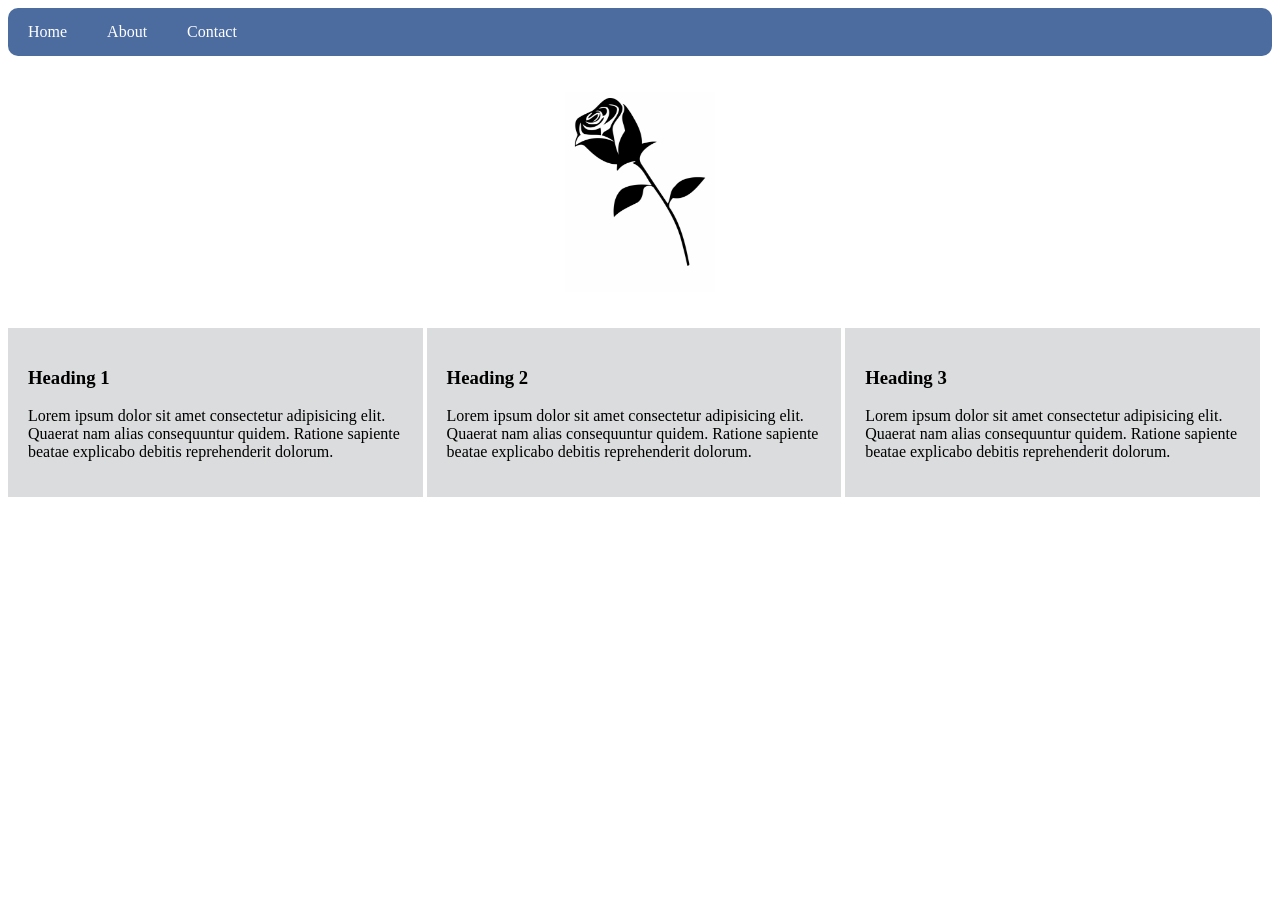
<file: index.html>
<html lang="en">

<head>
    <meta charset="UTF-8">
    <meta name="viewport" content="width=device-width, initial-scale=1.0">
    <title>Inline & Block Styling</title>
    <link rel="stylesheet" href="style.css">
</head>

<body>
    <ul class="navbar">
        <li><a href="#">Home</a></li>
        <li><a href="#">About</a></li>
        <li><a href="#">Contact</a></li>
    </ul>
    <br><br>
    <img src="./image/flower.png" alt="my image">
    <br><br>
    <div class="box">
        <h3>Heading 1</h3>
        <p>Lorem ipsum dolor sit amet consectetur adipisicing elit.
            Quaerat nam alias consequuntur quidem. Ratione sapiente
            beatae explicabo debitis reprehenderit dolorum.</p>
    </div>
    <div class="box">
        <h3>Heading 2</h3>
        <p>Lorem ipsum dolor sit amet consectetur adipisicing elit.
            Quaerat nam alias consequuntur quidem. Ratione sapiente
            beatae explicabo debitis reprehenderit dolorum.</p>
    </div>
    <div class="box">
        <h3>Heading 3</h3>
        <p>Lorem ipsum dolor sit amet consectetur adipisicing elit.
            Quaerat nam alias consequuntur quidem. Ratione sapiente
            beatae explicabo debitis reprehenderit dolorum.</p>
    </div>
</body>

</html>
</file>
<file: style.css>
img{
    width:150px ;
    height: 200px;
    display: block;
    margin: auto;
}
.navbar{
    list-style: none;
    margin: 0;
    padding: 0;
    border-radius: 10px;
    background: #4c6ca0;
    overflow: auto;
   }
   .navbar li{
       float: left;
   }
   .navbar li a{
       color: #fff;
       text-decoration: none;
       display: block;
       padding: 15px 20px ;
   }
   .navbar li a:hover{
       background-color: #283f63;
       color: #2cdfff;
   }
   .box{
       width: 32.8%;
       display: inline-block;
       box-sizing: border-box;
       background: #dbdcdd;
       padding: 20px;
       margin-bottom: 15px;
   }
</file>
<file: style10.css>
img{
    width:150px ;
    height: 200px;
    display: block;
    margin: auto;
}
.navbar{
    list-style: none;
    margin: 0;
    padding: 0;
    border-radius: 10px;
    background: #4c6ca0;
    overflow: auto;
   }
   .navbar li{
       float: left;
   }
   .navbar li a{
       color: #fff;
       text-decoration: none;
       display: block;
       padding: 15px 20px ;
   }
   .navbar li a:hover{
       background-color: #283f63;
       color: #2cdfff;
   }
   .box{
       width: 32.8%;
       display: inline-block;
       box-sizing: border-box;
       background: #dbdcdd;
       padding: 20px;
       margin-bottom: 15px;
   }
</file>
